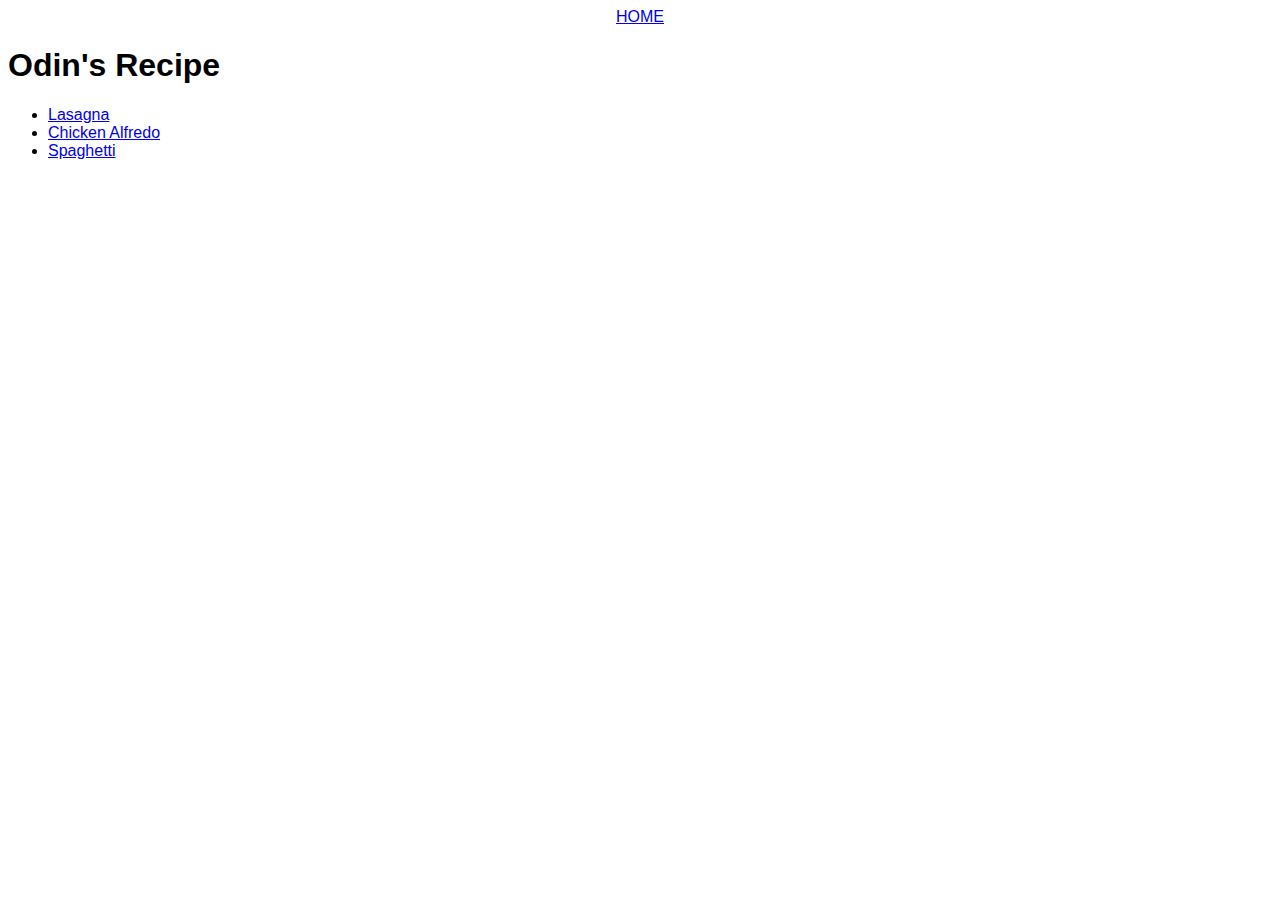
<file: index.html>
<!DOCTYPE html>
<html lang="en">
<head>
    <meta charset="UTF-8">
    <meta name="viewport" content="width=device-width, initial-scale=1.0">
    <link rel="stylesheet" href="style.css">

</head>
<body>
    <div class="navigator">
        <a href="index.html">home</a>
    </div>

    <h1>Odin's Recipe</h1>
    <ul>
        <li><a href="recipes/lasagna.html">Lasagna</a></li>
        <li><a href="recipes/chicken-alfredo.html">Chicken Alfredo</a></li>
        <li><a href="recipes/spaghetti.html">Spaghetti</a></li>
    </ul>
</body>
</html>
</file>
<file: style.css>
body {
    font-family: helvetica;
}

.navigator {
    text-align: center;
    margin-bottom: 10px;
}

.navigator a{
    text-transform: uppercase;
}

.food-title span h1, .food-title span img{
    display: inline;
    padding: auto;
    height: 200px;
}

.food-title span img {
    float:right;
}

div.food-container {
    margin: 0 500px;
    border-style: solid;
    padding: 15px 50px;
}

.steps li{
    padding: 10px 0px;
}
</file>
